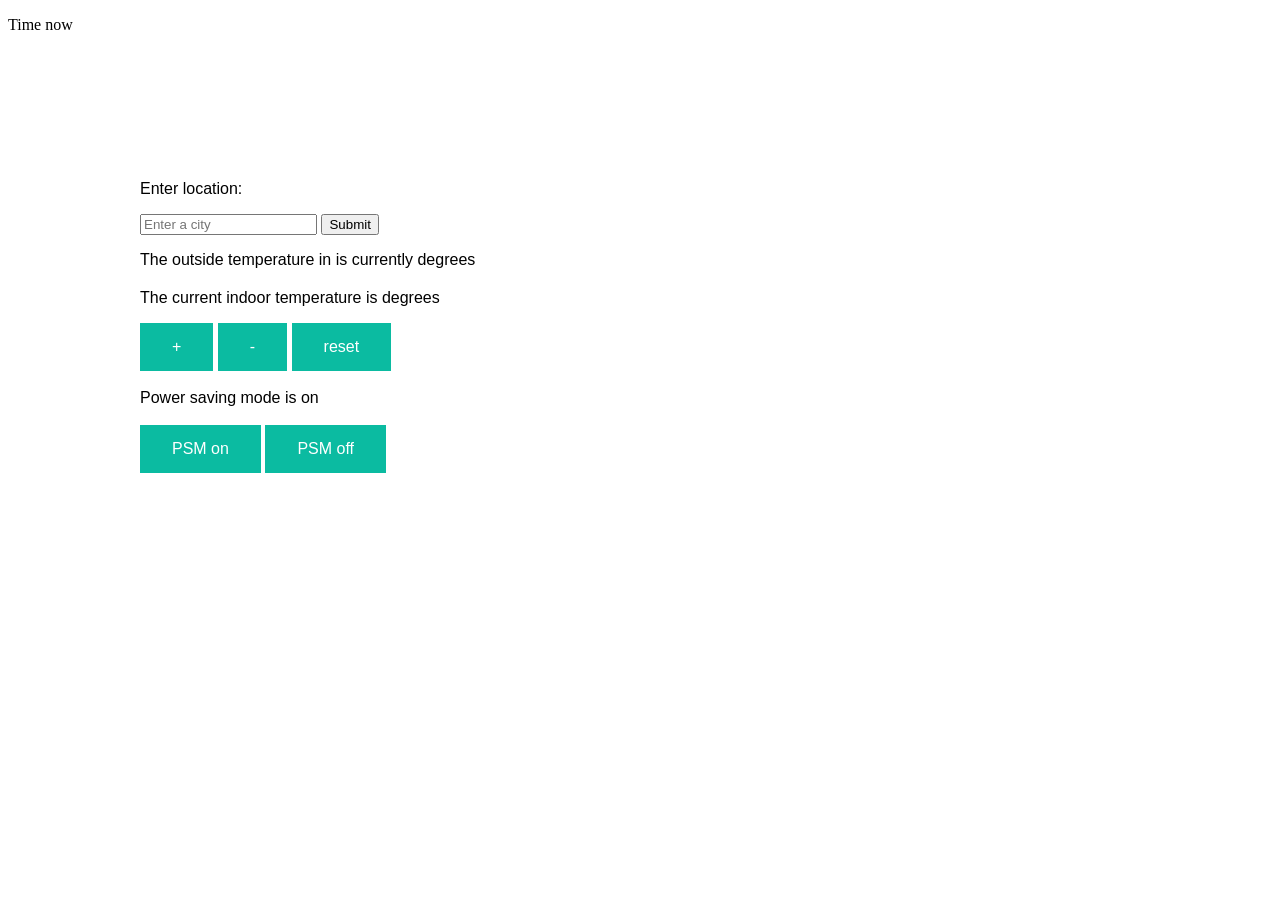
<file: index.html>
<!DOCTYPE html>
<html>

<head>
  <link rel='stylesheet' type='text/css' href="style.css">
   <title >Thermostat</title>
</head>

<body id='body'>
  <p>Time now <span id="time-span"></span></p>
  <div id='main'>
  <section id="outside-weather-section">
    <p>Enter location:
        <form id="user-location">
        <input type="text" id="city" placeholder="Enter a city">
        <input type="submit" value="Submit">
        </form>
    </p>
    <p>The outside temperature in <span id="current-location"> </span> is currently <span id="current-weather"> </span> degrees</p>
  </section>
  <section id='inside-temp-section'>
    <h1 id="temperature"></h1>
    <p>The current indoor temperature is <span id="current-temp"></span> degrees</p>
    <p>
      <section>
      <button class='control-buttons' id="temperature-up">+</button>
      <button class='control-buttons' id="temperature-down">-</button>
      <button class='control-buttons' id="temperature-reset">reset</button>
    </section><br>
      Power saving mode is
      <span id="power-saving-status">on</span><br>
      <br>
      <section>
      <button class='control-buttons' id="powersaving-on">PSM on</button>
      <button class='control-buttons' id="powersaving-off">PSM off</button>
    </section>
    </p>
  </section>
</div>
  <script src="http://code.jquery.com/jquery-3.3.1.js"></script>
  <script src="src/thermostat.js"></script>
  <script src="src/interface.js"></script>
</body>

</html>
</file>
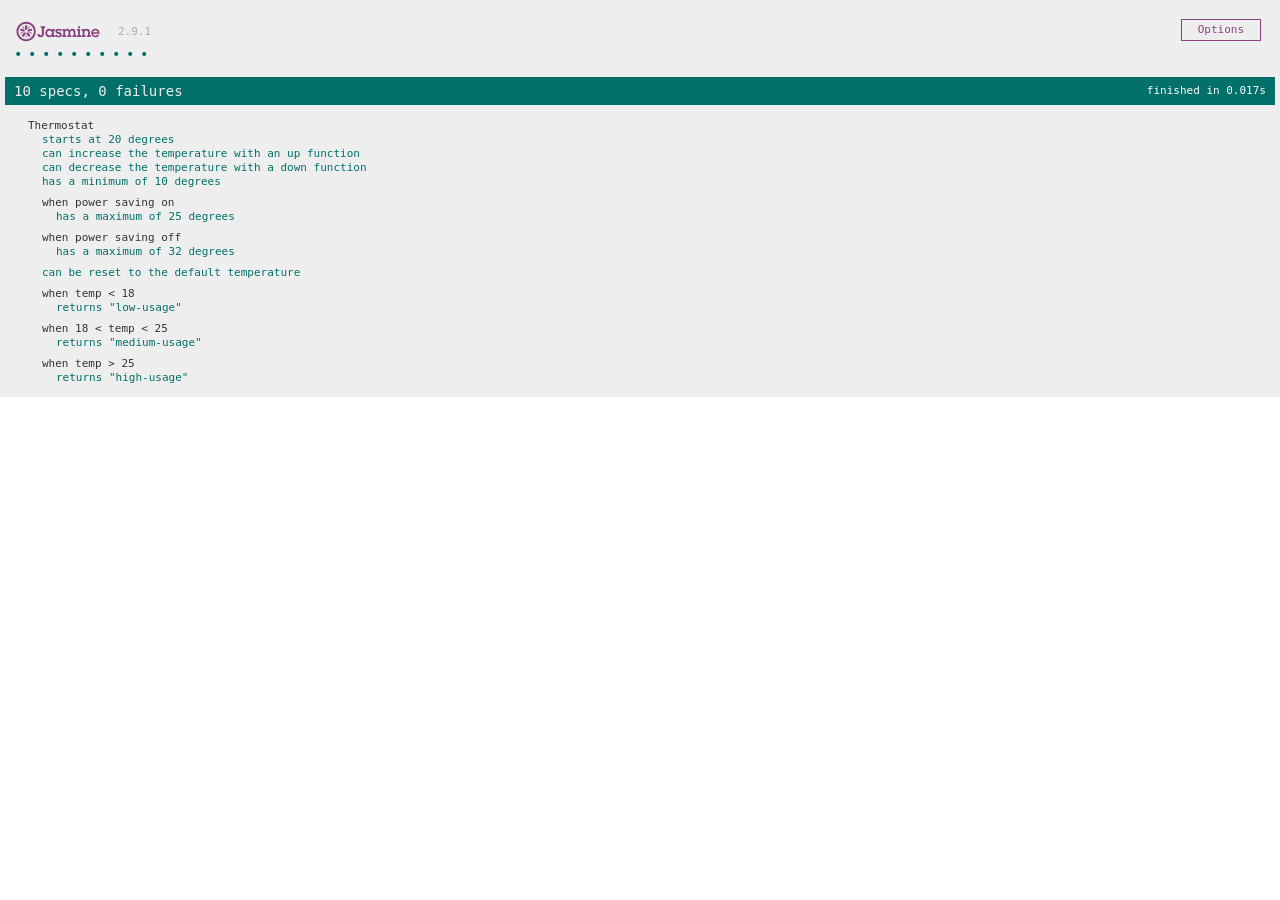
<file: jasmine/SpecRunner.html>
<!DOCTYPE html>
<html>
<head>
  <meta charset="utf-8">
  <title>Jasmine Spec Runner v2.9.1</title>

  <link rel="shortcut icon" type="image/png" href="lib/jasmine-2.9.1/jasmine_favicon.png">
  <link rel="stylesheet" href="lib/jasmine-2.9.1/jasmine.css">

  <script src="lib/jasmine-2.9.1/jasmine.js"></script>
  <script src="lib/jasmine-2.9.1/jasmine-html.js"></script>
  <script src="lib/jasmine-2.9.1/boot.js"></script>

  <!-- include source files here... -->
  <script src="../src/thermostat.js"></script>


  <!-- include spec files here... -->
  <script src="../spec/thermostatSpec.js"></script>



</head>

<body>
</body>
</html>
</file>
<file: style.css>
.low-usage {
  color: green;
}
.medium-usage {
  color: black;
}
.high-usage {
  color: red;
}

#body {
    background: url("https://s.aolcdn.com/dims-global/dims/GLOB/5/640/600/90/https://s.aolcdn.com/os/ukmedia/weather/images/backgrounds/partly-cloudy.jpg") no-repeat center fixed;
    background-size: cover;
}

#main {
  max-width: 1000px;
  margin: 20px auto;
  padding: 110px;
  /* background-color: #aac8f7; */
  font-family:sans-serif;
}

.control-buttons {
    background-color: #0BBBA1;
    border: none;
    color: white;
    padding: 15px 32px;
    text-align: center;
    text-decoration: none;
    display: inline-block;
    font-size: 16px;

}

.control-buttons:hover {
    background-color: white;
    color: black;
}
</file>
<file: jasmine/lib/jasmine-2.9.1/jasmine.css>
body { overflow-y: scroll; }

.jasmine_html-reporter { background-color: #eee; padding: 5px; margin: -8px; font-size: 11px; font-family: Monaco, "Lucida Console", monospace; line-height: 14px; color: #333; }
.jasmine_html-reporter a { text-decoration: none; }
.jasmine_html-reporter a:hover { text-decoration: underline; }
.jasmine_html-reporter p, .jasmine_html-reporter h1, .jasmine_html-reporter h2, .jasmine_html-reporter h3, .jasmine_html-reporter h4, .jasmine_html-reporter h5, .jasmine_html-reporter h6 { margin: 0; line-height: 14px; }
.jasmine_html-reporter .jasmine-banner, .jasmine_html-reporter .jasmine-symbol-summary, .jasmine_html-reporter .jasmine-summary, .jasmine_html-reporter .jasmine-result-message, .jasmine_html-reporter .jasmine-spec .jasmine-description, .jasmine_html-reporter .jasmine-spec-detail .jasmine-description, .jasmine_html-reporter .jasmine-alert .jasmine-bar, .jasmine_html-reporter .jasmine-stack-trace { padding-left: 9px; padding-right: 9px; }
.jasmine_html-reporter .jasmine-banner { position: relative; }
.jasmine_html-reporter .jasmine-banner .jasmine-title { background: url('[data-uri]') no-repeat; background: url('[data-uri]') no-repeat, none; -moz-background-size: 100%; -o-background-size: 100%; -webkit-background-size: 100%; background-size: 100%; display: block; float: left; width: 90px; height: 25px; }
.jasmine_html-reporter .jasmine-banner .jasmine-version { margin-left: 14px; position: relative; top: 6px; }
.jasmine_html-reporter #jasmine_content { position: fixed; right: 100%; }
.jasmine_html-reporter .jasmine-version { color: #aaa; }
.jasmine_html-reporter .jasmine-banner { margin-top: 14px; }
.jasmine_html-reporter .jasmine-duration { color: #fff; float: right; line-height: 28px; padding-right: 9px; }
.jasmine_html-reporter .jasmine-symbol-summary { overflow: hidden; *zoom: 1; margin: 14px 0; }
.jasmine_html-reporter .jasmine-symbol-summary li { display: inline-block; height: 10px; width: 14px; font-size: 16px; }
.jasmine_html-reporter .jasmine-symbol-summary li.jasmine-passed { font-size: 14px; }
.jasmine_html-reporter .jasmine-symbol-summary li.jasmine-passed:before { color: #007069; content: "\02022"; }
.jasmine_html-reporter .jasmine-symbol-summary li.jasmine-failed { line-height: 9px; }
.jasmine_html-reporter .jasmine-symbol-summary li.jasmine-failed:before { color: #ca3a11; content: "\d7"; font-weight: bold; margin-left: -1px; }
.jasmine_html-reporter .jasmine-symbol-summary li.jasmine-disabled { font-size: 14px; }
.jasmine_html-reporter .jasmine-symbol-summary li.jasmine-disabled:before { color: #bababa; content: "\02022"; }
.jasmine_html-reporter .jasmine-symbol-summary li.jasmine-pending { line-height: 17px; }
.jasmine_html-reporter .jasmine-symbol-summary li.jasmine-pending:before { color: #ba9d37; content: "*"; }
.jasmine_html-reporter .jasmine-symbol-summary li.jasmine-empty { font-size: 14px; }
.jasmine_html-reporter .jasmine-symbol-summary li.jasmine-empty:before { color: #ba9d37; content: "\02022"; }
.jasmine_html-reporter .jasmine-run-options { float: right; margin-right: 5px; border: 1px solid #8a4182; color: #8a4182; position: relative; line-height: 20px; }
.jasmine_html-reporter .jasmine-run-options .jasmine-trigger { cursor: pointer; padding: 8px 16px; }
.jasmine_html-reporter .jasmine-run-options .jasmine-payload { position: absolute; display: none; right: -1px; border: 1px solid #8a4182; background-color: #eee; white-space: nowrap; padding: 4px 8px; }
.jasmine_html-reporter .jasmine-run-options .jasmine-payload.jasmine-open { display: block; }
.jasmine_html-reporter .jasmine-bar { line-height: 28px; font-size: 14px; display: block; color: #eee; }
.jasmine_html-reporter .jasmine-bar.jasmine-failed { background-color: #ca3a11; }
.jasmine_html-reporter .jasmine-bar.jasmine-passed { background-color: #007069; }
.jasmine_html-reporter .jasmine-bar.jasmine-skipped { background-color: #bababa; }
.jasmine_html-reporter .jasmine-bar.jasmine-errored { background-color: #ca3a11; }
.jasmine_html-reporter .jasmine-bar.jasmine-menu { background-color: #fff; color: #aaa; }
.jasmine_html-reporter .jasmine-bar.jasmine-menu a { color: #333; }
.jasmine_html-reporter .jasmine-bar a { color: white; }
.jasmine_html-reporter.jasmine-spec-list .jasmine-bar.jasmine-menu.jasmine-failure-list, .jasmine_html-reporter.jasmine-spec-list .jasmine-results .jasmine-failures { display: none; }
.jasmine_html-reporter.jasmine-failure-list .jasmine-bar.jasmine-menu.jasmine-spec-list, .jasmine_html-reporter.jasmine-failure-list .jasmine-summary { display: none; }
.jasmine_html-reporter .jasmine-results { margin-top: 14px; }
.jasmine_html-reporter .jasmine-summary { margin-top: 14px; }
.jasmine_html-reporter .jasmine-summary ul { list-style-type: none; margin-left: 14px; padding-top: 0; padding-left: 0; }
.jasmine_html-reporter .jasmine-summary ul.jasmine-suite { margin-top: 7px; margin-bottom: 7px; }
.jasmine_html-reporter .jasmine-summary li.jasmine-passed a { color: #007069; }
.jasmine_html-reporter .jasmine-summary li.jasmine-failed a { color: #ca3a11; }
.jasmine_html-reporter .jasmine-summary li.jasmine-empty a { color: #ba9d37; }
.jasmine_html-reporter .jasmine-summary li.jasmine-pending a { color: #ba9d37; }
.jasmine_html-reporter .jasmine-summary li.jasmine-disabled a { color: #bababa; }
.jasmine_html-reporter .jasmine-description + .jasmine-suite { margin-top: 0; }
.jasmine_html-reporter .jasmine-suite { margin-top: 14px; }
.jasmine_html-reporter .jasmine-suite a { color: #333; }
.jasmine_html-reporter .jasmine-failures .jasmine-spec-detail { margin-bottom: 28px; }
.jasmine_html-reporter .jasmine-failures .jasmine-spec-detail .jasmine-description { background-color: #ca3a11; }
.jasmine_html-reporter .jasmine-failures .jasmine-spec-detail .jasmine-description a { color: white; }
.jasmine_html-reporter .jasmine-result-message { padding-top: 14px; color: #333; white-space: pre; }
.jasmine_html-reporter .jasmine-result-message span.jasmine-result { display: block; }
.jasmine_html-reporter .jasmine-stack-trace { margin: 5px 0 0 0; max-height: 224px; overflow: auto; line-height: 18px; color: #666; border: 1px solid #ddd; background: white; white-space: pre; }
</file>
